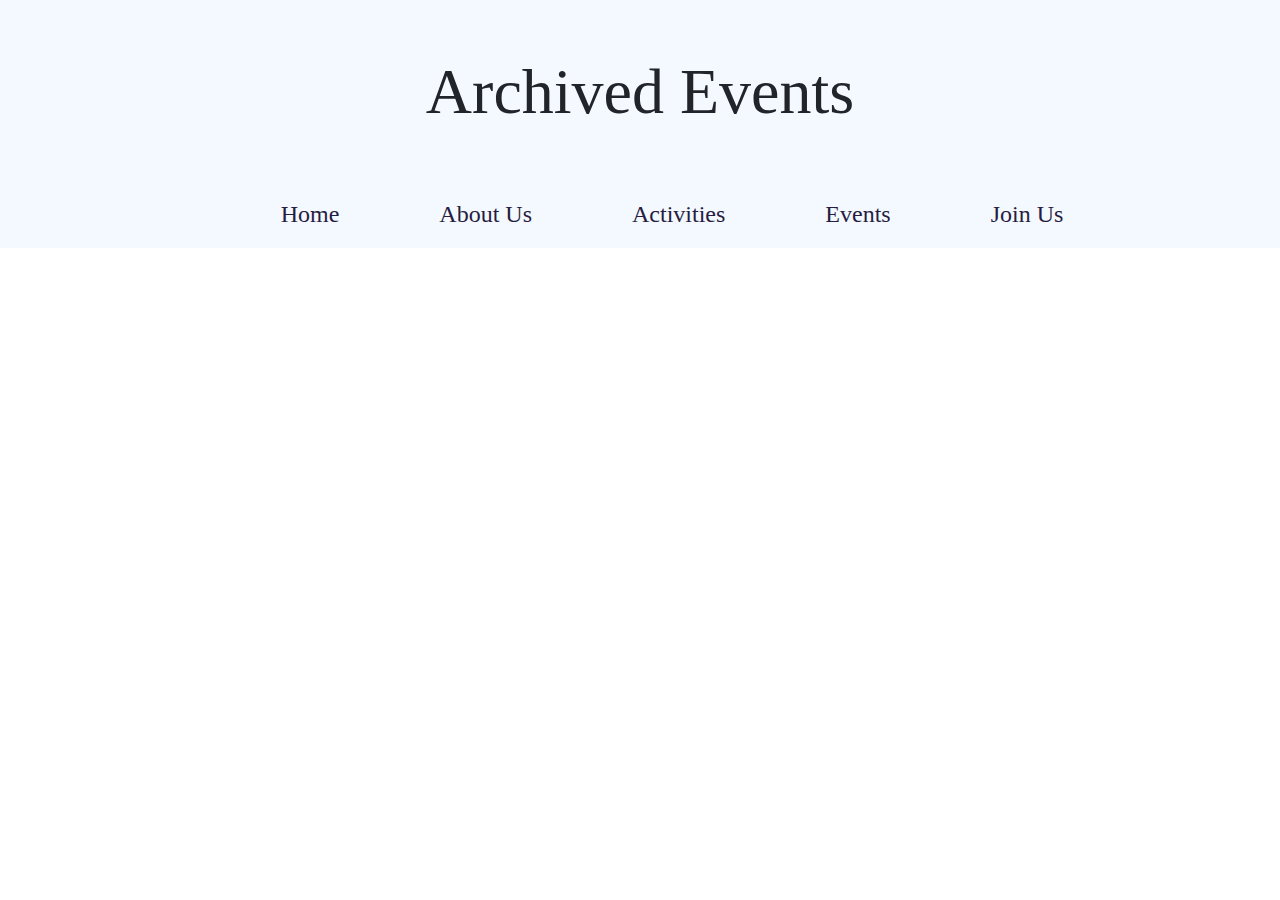
<file: events/archive/index.html>
<!DOCTYPE html>
<html lang="en" style="height:100%">

<head>
  <title>Paly Astronomy Club</title>
  <meta charset="utf-8">
  <meta name="viewport" content="width=device-width, initial-scale=1, minimum-scale=1">

  <link rel="stylesheet" href="/css/bootstrap4.0.0.css">
  <link rel="stylesheet" href="/css/main.css">
  <script src="/js/popper1.12.9.js"></script>
  <script src="/js/jquery3.5.1.js"></script>
  <script src="/js/bootstrap4.0.0.js"></script>
  <script>
    $(document).ready(function() {
        $(window).scroll(function() {
            if(document.documentElement.scrollTop > 0.2*window.innerHeight){
                document.getElementById("navbar").classList.add("fixed-top");
                document.getElementById("headtext").classList.add("extrapadding")
            }else{
                document.getElementById("navbar").classList.remove("fixed-top");
                document.getElementById("headtext").classList.remove("extrapadding")
            }
           });
           let styleText = document.styleSheets[0]
           var offset = document.getElementById("headtext").offsetHeight + (window.innerWidth < 770 ? 55 : 65)
           let stl = `.extrapadding {
             padding-bottom:`+ (offset) + `px;
           }`;
           styleText.insertRule(stl, 0);
        });
  </script>
  <style></style> <!--Keep so that .extrapadding rulset gets added-->
</head>

<body>
  <div id="headtext">
      <h1>Archived Events</h1>
  </div>
  <nav class="navbar navbar-expand-md" id="navbar">

    <button class="navbar-toggler custom-toggler" type="button" data-toggle="collapse" data-target="#collapsibleNavbar">
      <span class="navbar-toggler-icon"></span>
    </button>
    <div class="collapse navbar-collapse" id="collapsibleNavbar">
      <ul class="navbar-nav mx-auto">
        <li class="nav-item">
          <a class="nav-link" id="home" href="../../">Home
          </a>
        </li>
        <li class="nav-item">
          <a class="nav-link" href="../../#about">About Us
          </a>
        </li>
        <li class="nav-item">
          <a class="nav-link" href="../../#activities">Activities
          </a>
        </li>
        <li class="nav-item">
          <a class="nav-link" href="../../#events">Events
          </a>
        </li>
        <li class="nav-item">
          <a class="nav-link" href="../../#join">Join Us
          </a>
        </li>
    </div>
    </ul>
    </div>
  </nav>
  
  <!--
  <div class="container section">
    <div class="anchor" id="join"></div>
    <div class="row squish">
      <div class="col col-md-6">
        <div class="text" style="width:100%;min-width:258px;">
          <h1>11/28/2022</h1>
          <p>We went stargazing at []</p>
          <br>
        </div>
      </div>
    <div class="col col-md-6">
      <div class="media" style="padding-right:10%;height:100%;min-height:400px;min-width:258px;">
      </div>
    </div>

    </div>
  </div>-->

  <!--

  <div class="container section">
    <div class="anchor" id="join"></div>
    <div class="row squish">
      <div class="col col-md-6 shiftdesc">
        <div class="text" style="width:100%;min-width:258px;">
          <h1>Join Us</h1>
          
        </div>
      </div>
    <div class="col col-md-6 shiftmedia">
      <div class="media" style="padding-right:10%;height:100%;min-height:400px;min-width:258px;">
      </div>
    </div>

    </div>
  </div>-->

</body>

</html>
</file>
<file: css/main.css>
html {
        scroll-behavior: smooth;
      }
      
    .navbar {
        background-color: rgb(244, 248, 255);
        font-size: 1.1rem;
        opacity: 100%;
      }
    .custom-toggler .navbar-toggler-icon {
        background-image: url("data:image/svg+xml;charset=utf8,%3Csvg viewBox='0 0 32 32' xmlns='http://www.w3.org/2000/svg'%3E%3Cpath stroke='rgb(0, 0, 0)' stroke-width='2' stroke-linecap='round' stroke-miterlimit='10' d='M4 8h24M4 16h24M4 24h24'/%3E%3C/svg%3E");

      }
    .custom-toggler{
      border-color: black;
      border-width:1px;
      position:relative;
      margin-left:auto;
      margin-right:auto;
    }

    .nav-item{
        margin-left:5vw;
        font-size:1.5rem;
        font-weight:350;
        padding-left:10px;
        padding-right:10px;
        text-underline-offset: 13px;
        transition: 0.3s all;
        border-radius:0px
    }
    .nav-item:hover{
        /*text-decoration:underline;
        text-decoration-thickness: 2px;*/
        background-color:rgb(221, 228, 241);
        border-radius:10px;

    }

    .nav-item a{
        color:#271d41;
    }

    #home:hover{
        cursor: pointer;
    }

    body{
        background-color:#ffffff;
        height:100%;
        overflow-x:hidden;
        font-family: "Roboto"
    }

    #headtext{
        background-color:rgb(244, 248, 255);
        text-align:center;
        height:20%;
        width:100%;
    }

    #headtext h1{
        position:relative;
        top:30%;
        font-size:4rem;
        font-weight:300;

    }

    .intro{
      width:100%;
      height:80%;
      padding-top:30px;
      padding-bottom:100px;
    }

    .intro div{
      border-radius:5px;width:80%;height:100%;margin:auto;background:url(../images/M31Clouds_Fryhover_960.jpg);background-size:cover;
    }

    
    

    .anchor{
        position:relative;
        top:-150px;
    }

    .section{
        margin-top:5%;
        width:100%;
        height:70%;
    }

    .section h1{
        font-weight:300;
    }

    .text{
      width:50%;
    }

    .text h1{
      padding-bottom:30px;
    }

    .right{
      margin-left:50%;
    }

    p{
      font-size:1.3rem;
      font-weight:300;
    }

    @media only screen and (max-width:780px){
      .text{
        width:100%;
      }
      #headtext h1{
        font-size:50px;
      }
      .intro{
        max-height:50%;
      }
      .intro div{
        background-repeat: no-repeat;
        background-size:contain;
      }
      .right{
        margin:0;
      }

  }

  .shiftmedia{
    position:relative;
    left:-53%;
  }

  .shiftdesc{
    position:relative;
    right:-53%;

  }

  
  .normmedia{
    position:relative;
    left:3%;
  }

  .normtext{
    position:relative;
    right:3%;

  }

  @media only screen and (max-width:768px){
    .shiftmedia{
      left:revert;
    }

    .shiftdesc{
      position:relative;
      right:revert;

    }

    .normmedia{
      left:revert;
    }
  
    .normtext{
      right:revert;
  
    }

    .squish{
      position:relative;
      top:0!important;
    }

    .section{
      margin-bottom:50px;
      height:fit-content;
      
    }

}
</file>
